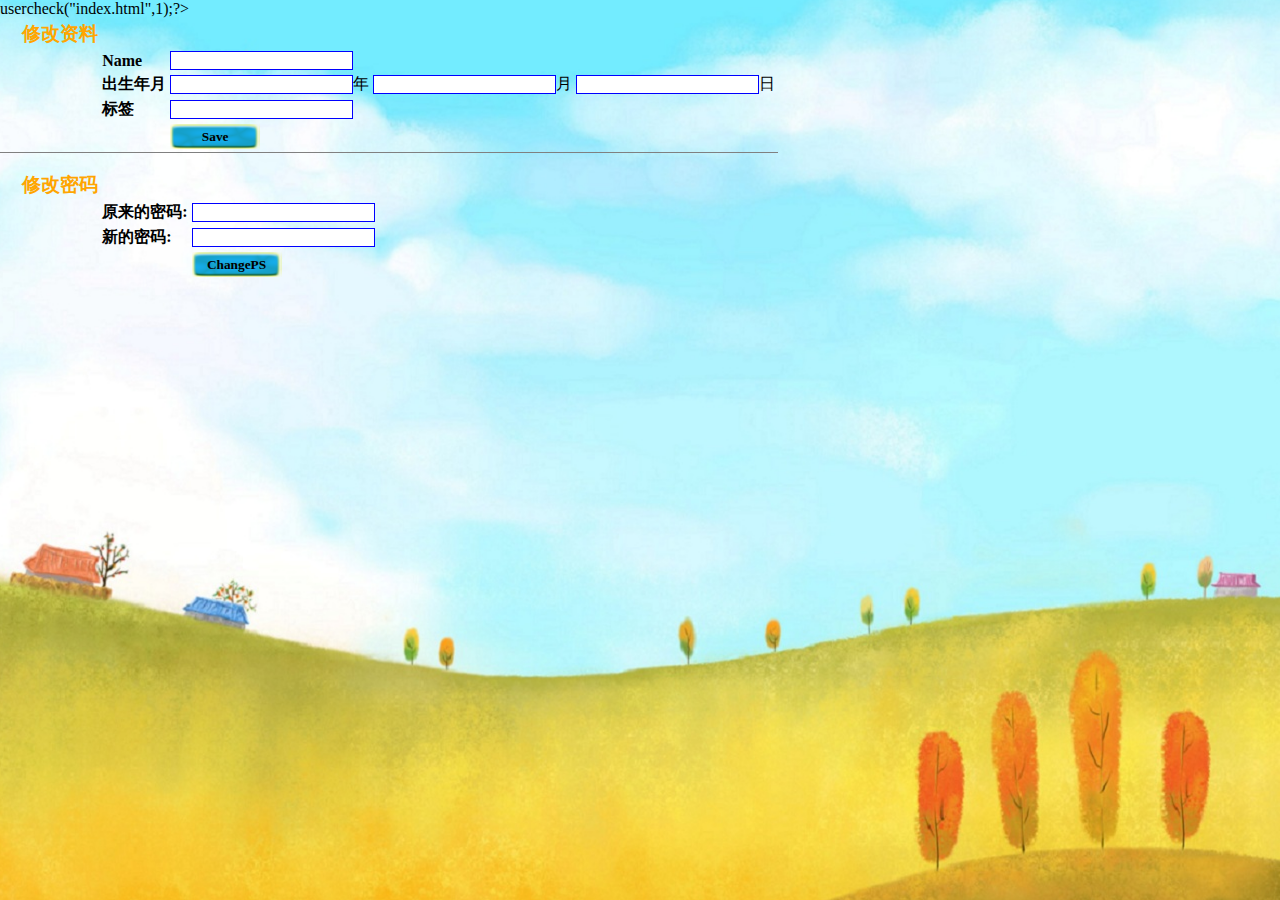
<file: modi_user.html>
<?php include("./php/Container.php"); $temp=new Container(0); $temp->usercheck("index.html",1);?>
<!DOCTYPE html PUBLIC "-//W3C//DTD XHTML 1.1//EN" "http://www.w3.org/TR/xhtml11/DTD/xhtml11.dtd">
<html xmlns="http://www.w3.org/1999/xhtml">
        <!--
	@author lvjiawei
	@version 0.1
	@copyright 2010
	-->
	<!--
	knock,2010.10
	Project: konck_image
	id表：
	Name ：name
	年   ：year
	月   ：month
	日   ：day
	标签 ：tap
	原�&#65533;�的密�&#65533;：orips
	新密�&#65533;：newps
	-->
	<head>
		<title>My Picture</title>
		<meta http-equiv="Content-Type" content="text/html; charset=utf-8" />
		<link rel="stylesheet" type="text/css" href="./css/index_css.css" />
		
	</head>
	<body>
		<div class="change">
			<div>
			<form name="form1" action="change.php" method="post">
				<table frame="below">
                <tr><td id="symbol">&nbsp;&nbsp;&nbsp;&nbsp;修改资料</td><td></td><td></td></tr>
				<tr><td></td><td id="orange"><p align="left">Name</p></td><td><input type="text" name="name" id="name" class="text"></td></tr>
				
				<tr><td></td><td id="orange"><p align="left">出生年月</p> </td><td><input type="text" name="year" class="text">年
				<input type="text" name="month" class="text">月
				<input type="text" name="day" class="text">日</td></tr>
				
				<tr><td></td><td id="orange"><p align="left">标签</p> </td><td><input type="text" name="tap" id="tap" class="text"></td></tr>
				<tr><td></td><td></td>
					<td><input type="submit" value="Save" class="button3">
					</td>
				</tr>
			</table>
			</form>
			</div>
			<div ></div>
			<div>
			<form name="form2" action="changepassword.php" method="post">
			   <table>
			   <tr><td id="symbol">&nbsp;&nbsp;&nbsp;&nbsp;&#20462;&#25913;&#23494;&#30721;</td><td></td><td></td></tr>
				
			   <tr><td></td><td id="orange"><p align="left">&#21407;&#26469;&#30340;&#23494;&#30721;:</p></td>
			        <td><input type="password" name="orips" id="orips" class="text"></td>
			   </tr>
			   <tr><td></td><td id="orange"><p align="left">&#26032;&#30340;&#23494;&#30721;:</p></td>
			        <td><input type="text" name="newps" id="newps" class="text"></td>
			   </tr>
			   <tr><td></td><td></td><td>
			   <input type="button" value="ChangePS" class="button3">
			   </td></tr>
			   </table>
			</div>
		</div>
</body>
</html>
</file>
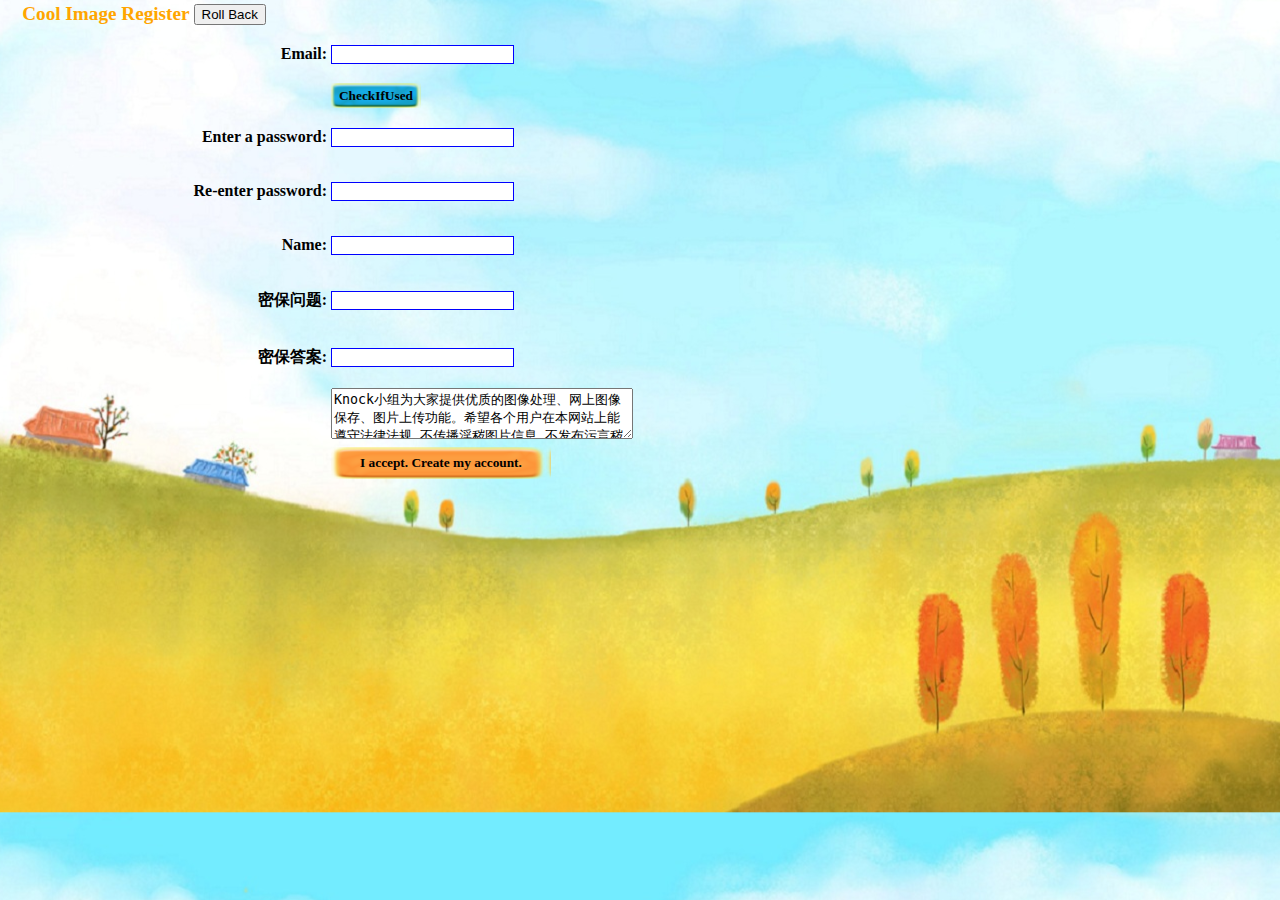
<file: signup.html>
﻿<!DOCTYPE html PUBLIC "-//W3C//DTD XHTML 1.1//EN" "http://www.w3.org/TR/xhtml11/DTD/xhtml11.dtd">
<html xmlns="http://www.w3.org/1999/xhtml">
	<!--
	knock,2010.10
	Project: konck_image
	@author lvjiawei
	@author zhuhaofeng
	@copyright 2010
	@version 0.1
	-->
	<head>
		<title>My Pictrue</title>
		<meta http-equiv="Content-Type" content="text/html; charset=utf-8" />
		<link rel="stylesheet" type="text/css" href="./css/index_css.css" />
		<script type="text/javascript" src="./js/check.js"></script>
		<script type="text/javascript" src="./js/jump.js"></script>
	</head>
	<body>
		<div class="signup">
			<form name="form1" action="action.php" method="post" onSubmit="return checkall()">
				<table>
                <tr><td id="symbol">&nbsp;&nbsp;&nbsp;&nbsp;Cool Image Register</td><td><input type="button" class="button" value="Roll Back" onclick="signin_jump1(3)"></td><td></td></tr>
				<tr><td><input type="hidden" name="action" id="action" value="signup"/></td><td id="orange"><p align="right">Email:</p></td><td><input type="text" name="email" id="email" class="text"></td></tr>
				<tr><td></td><td></td><td><input type="button" value="CheckIfUsed" class="button3" onclick="return CheckIfUsed()"></td></tr>
				<tr><td></td><td id="orange"><p align="right">Enter a password:</p> </td><td><input type="password" name="ps" id="ps" class="text"></td></tr>
				<tr><td></td><td id="orange"><p align="right">Re-enter password:</p> </td><td><input type="password" name="ps2" id="ps2" class="text"></td></tr>
				<tr><td></td><td id="orange"><p align="right">Name:</p></td><td><input type="text" name="name" id="name" class="text"></td></tr>
				<!--<tr><td id="orange"><p>Birthyear:</p> </td><td><input type="text" name="byear" id="byear" class="text"></td></tr>-->
				<tr><td></td><td id="orange"><p align="right">&#23494;&#20445;&#38382;&#39064;:</p> </td><td><input type="text" name="pwquestion" id="pwquestion" class="text"></td></tr>
				<tr><td></td><td id="orange"><p align="right">&#23494;&#20445;&#31572;&#26696;:</p> </td><td><input type="text" name="pwanswer" id="pwanswer" class="text"></td></tr>
				<!--那个出生日期什么的其实�&#65533;�以�&#65533;�&#65533;，你觉得怎么好就怎么填啊-->
				<tr><td></td><td></td><td><textarea rows="3" cols="35" readonly="true"
                        name="S1">Knock&#23567;&#32452;&#20026;&#22823;&#23478;&#25552;&#20379;&#20248;&#36136;&#30340;&#22270;&#20687;&#22788;&#29702;&#12289;&#32593;&#19978;&#22270;&#20687;&#20445;&#23384;&#12289;&#22270;&#29255;&#19978;&#20256;&#21151;&#33021;&#12290;&#24076;&#26395;&#21508;&#20010;&#29992;&#25143;&#22312;&#26412;&#32593;&#31449;&#19978;&#33021;&#36981;&#23432;&#27861;&#24459;&#27861;&#35268;,&#19981;&#20256;&#25773;&#28139;&#31229;&#22270;&#29255;&#20449;&#24687;,&#19981;&#21457;&#24067;&#27745;&#35328;&#31229;&#35821;,&#19981;&#21457;&#24067;&#21453;&#20826;&#21453;&#31038;&#20250;&#30340;&#35328;&#35770;&#21450;&#22270;&#29255;&#12290;&#36829;&#32773;&#21024;&#21495;,&#24182;&#20445;&#30041;&#36861;&#31350;&#27861;&#24459;&#36131;&#20219;&#30340;&#26435;&#21033;</textarea></td>
				<tr><td></td><td></td>
					<td><input type="submit" value="I accept. Create my account." class="button4">
					</td>
				</tr>
			</table>
			</form>
		</div>
	</body>
</html>
</file>
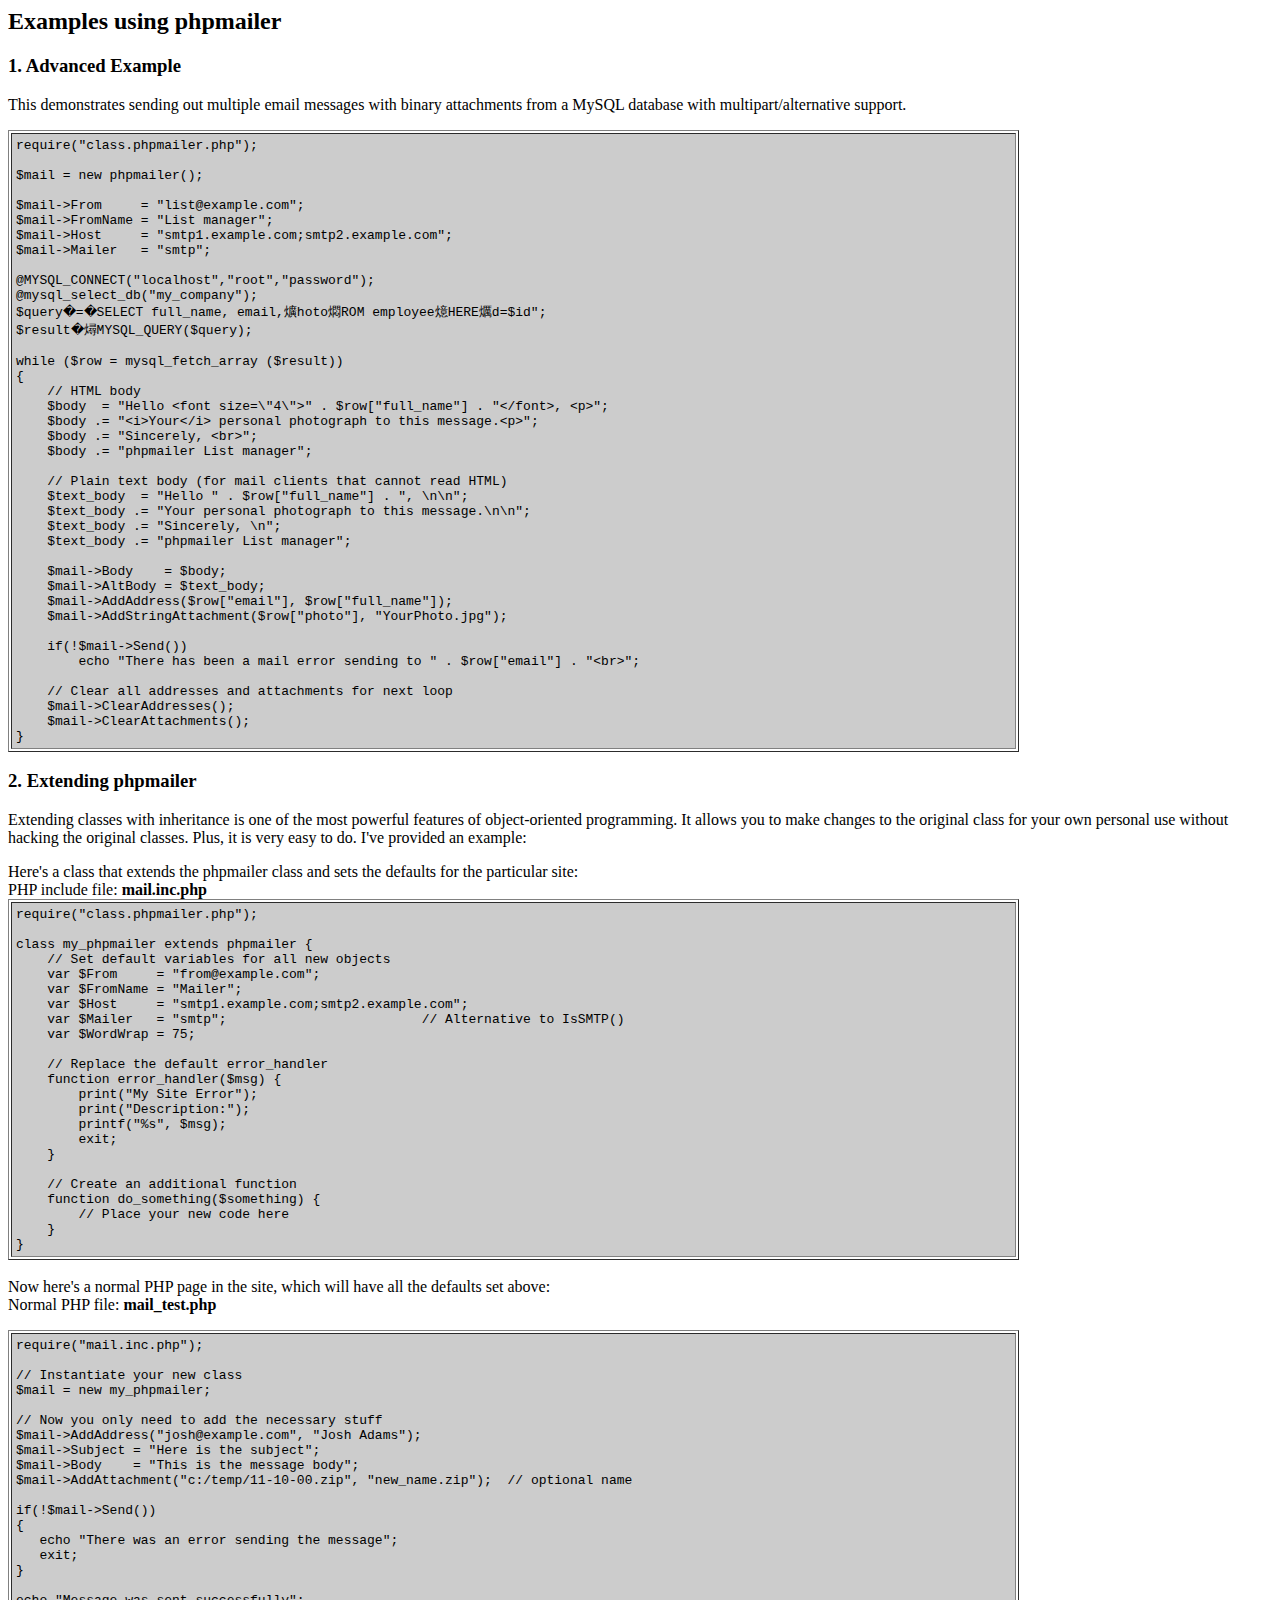
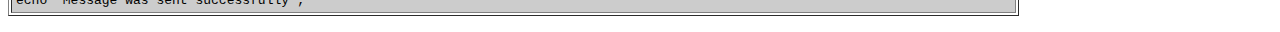
<file: lib/ext/docs/extending.html>
<html>
<head>
<title>Examples using phpmailer</title>
</head>

<body bgcolor="#FFFFFF">

<h2>Examples using phpmailer</h2>

<h3>1. Advanced Example</h3>
<p>

This demonstrates sending out multiple email messages with binary attachments
from a MySQL database with multipart/alternative support.<p>
<table cellpadding="4" border="1" width="80%">
<tr>
<td bgcolor="#CCCCCC">
<pre>
require("class.phpmailer.php");

$mail = new phpmailer();

$mail->From     = "list@example.com";
$mail->FromName = "List manager";
$mail->Host     = "smtp1.example.com;smtp2.example.com";
$mail->Mailer   = "smtp";

@MYSQL_CONNECT("localhost","root","password");
@mysql_select_db("my_company");
$query�=�SELECT full_name, email,爌hoto燜ROM employee燱HERE爄d=$id";
$result�燖MYSQL_QUERY($query);

while ($row = mysql_fetch_array ($result))
{
    // HTML body
    $body  = "Hello &lt;font size=\"4\"&gt;" . $row["full_name"] . "&lt;/font&gt;, &lt;p&gt;";
    $body .= "&lt;i&gt;Your&lt;/i&gt; personal photograph to this message.&lt;p&gt;";
    $body .= "Sincerely, &lt;br&gt;";
    $body .= "phpmailer List manager";

    // Plain text body (for mail clients that cannot read HTML)
    $text_body  = "Hello " . $row["full_name"] . ", \n\n";
    $text_body .= "Your personal photograph to this message.\n\n";
    $text_body .= "Sincerely, \n";
    $text_body .= "phpmailer List manager";

    $mail->Body    = $body;
    $mail->AltBody = $text_body;
    $mail->AddAddress($row["email"], $row["full_name"]);
    $mail->AddStringAttachment($row["photo"], "YourPhoto.jpg");

    if(!$mail->Send())
        echo "There has been a mail error sending to " . $row["email"] . "&lt;br&gt;";

    // Clear all addresses and attachments for next loop
    $mail->ClearAddresses();
    $mail->ClearAttachments();
}
</pre>
</td>
</tr>
</table>
<p>

<h3>2. Extending phpmailer</h3>
<p>

Extending classes with inheritance is one of the most
powerful features of object-oriented
programming.  It allows you to make changes to the
original class for your
own personal use without hacking the original
classes.  Plus, it is very
easy to do. I've provided an example:

<p>
Here's a class that extends the phpmailer class and sets the defaults
for the particular site:<br>
PHP include file: <b>mail.inc.php</b>


<table cellpadding="4" border="1" width="80%">
<tr>
<td bgcolor="#CCCCCC">
<pre>
require("class.phpmailer.php");

class my_phpmailer extends phpmailer {
    // Set default variables for all new objects
    var $From     = "from@example.com";
    var $FromName = "Mailer";
    var $Host     = "smtp1.example.com;smtp2.example.com";
    var $Mailer   = "smtp";                         // Alternative to IsSMTP()
    var $WordWrap = 75;

    // Replace the default error_handler
    function error_handler($msg) {
        print("My Site Error");
        print("Description:");
        printf("%s", $msg);
        exit;
    }

    // Create an additional function
    function do_something($something) {
        // Place your new code here
    }
}
</td>
</tr>
</table>
<br>

Now here's a normal PHP page in the site, which will have all the defaults set
above:<br>
Normal PHP file: <b>mail_test.php</b>
<p>

<table cellpadding="4" border="1" width="80%">
<tr>
<td bgcolor="#CCCCCC">
<pre>
require("mail.inc.php");

// Instantiate your new class
$mail = new my_phpmailer;

// Now you only need to add the necessary stuff
$mail->AddAddress("josh@example.com", "Josh Adams");
$mail->Subject = "Here is the subject";
$mail->Body    = "This is the message body";
$mail->AddAttachment("c:/temp/11-10-00.zip", "new_name.zip");  // optional name

if(!$mail->Send())
{
   echo "There was an error sending the message";
   exit;
}

echo "Message was sent successfully";
</pre>
</td>
</tr>
</table>


</body>
</html>
</file>
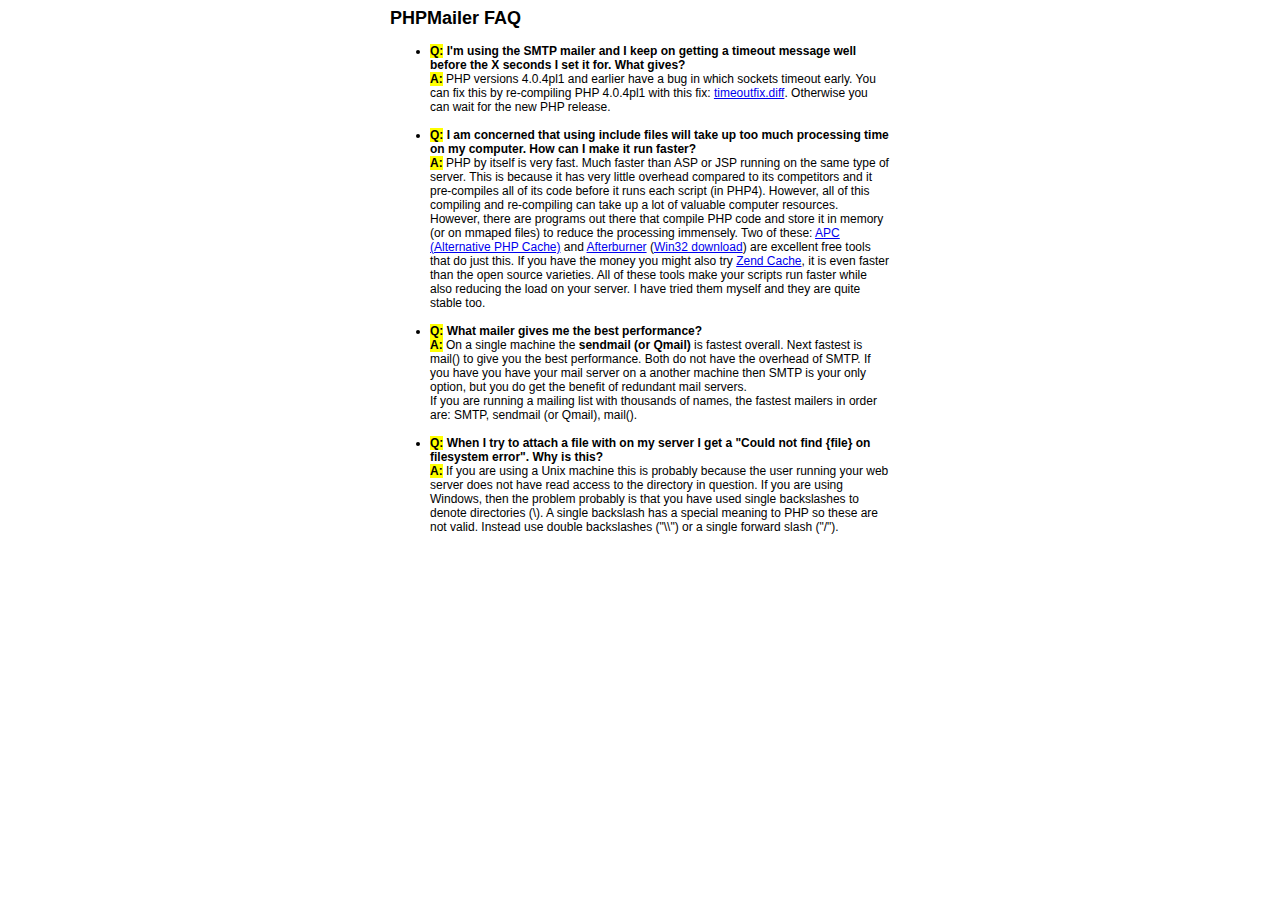
<file: lib/ext/docs/faq.html>
﻿<html>
<head>
<title>PHPMailer FAQ</title>
<style>
body, p {
  font-family: Arial, Helvetica, sans-serif;
  font-size: 12px;
}
div.width {
  width: 500px;
  text-align: left;
}
</style>
</head>
<body bgcolor="#FFFFFF">
<center>
<div class="width">
<h2>PHPMailer FAQ</h2>
<ul>

  <li><b style="background-color: #FFFF00">Q:</b> <b>I&#039;m using the SMTP mailer and I keep on getting a timeout message
  well before the X seconds I set it for.  What gives?</b><br />
  <b style="background-color: #FFFF00">A:</b> PHP versions 4.0.4pl1 and earlier have a bug in which sockets timeout
  early.  You can fix this by re-compiling PHP 4.0.4pl1 with this fix:
  <a href="timeoutfix.diff">timeoutfix.diff</a>. Otherwise you can wait for the new PHP release.<br /><br /></li>

  <li><b style="background-color: #FFFF00">Q:</b> <b>I am concerned that using include files will take up too much
  processing time on my computer.  How can I make it run faster?</b><br />
  <b style="background-color: #FFFF00">A:</b>  PHP by itself is very fast.  Much faster than ASP or JSP running on
  the same type of server.  This is because it has very little overhead compared
  to its competitors and it pre-compiles all of
  its code before it runs each script (in PHP4).  However, all of
  this compiling and re-compiling can take up a lot of valuable
  computer resources.  However, there are programs out there that compile
  PHP code and store it in memory (or on mmaped files) to reduce the
  processing immensely.  Two of these: <a href="http://apc.communityconnect.com">APC
  (Alternative PHP Cache)</a> and <a href="http://bwcache.bware.it/index.htm">Afterburner</a>
  (<a href="http://www.mm4.de/php4win/mod_php4_win32/">Win32 download</a>)
  are excellent free tools that do just this.  If you have the money
  you might also try <a href="http://www.zend.com">Zend Cache</a>, it is
  even faster than the open source varieties.  All of these tools make your
  scripts run faster while also reducing the load on your server. I have tried
  them myself and they are quite stable too.<br /><br /></li>

  <li><b style="background-color: #FFFF00">Q:</b> <b>What mailer gives me the best performance?</b><br />
  <b style="background-color: #FFFF00">A:</b> On a single machine the <b>sendmail (or Qmail)</b> is fastest overall.
  Next fastest is mail() to give you the best performance. Both do not have the overhead of SMTP.
  If you have you have your mail server on a another machine then
  SMTP is your only option, but you do get the benefit of redundant mail servers.<br />
  If you are running a mailing list with thousands of names, the fastest mailers in order are: SMTP, sendmail (or Qmail), mail().<br /><br /></li>

  <li><b style="background-color: #FFFF00">Q:</b> <b>When I try to attach a file with on my server I get a
  "Could not find {file} on filesystem error".  Why is this?</b><br />
  <b style="background-color: #FFFF00">A:</b> If you are using a Unix machine this is probably because the user
  running your web server does not have read access to the directory in question.  If you are using Windows,
  then the problem probably is that you have used single backslashes to denote directories (\).
  A single backslash has a special meaning to PHP so these are not
  valid.  Instead use double backslashes ("\\") or a single forward
  slash ("/").<br /><br /></li>

</ul>

</div>
</center>

</body>
</html>
</file>
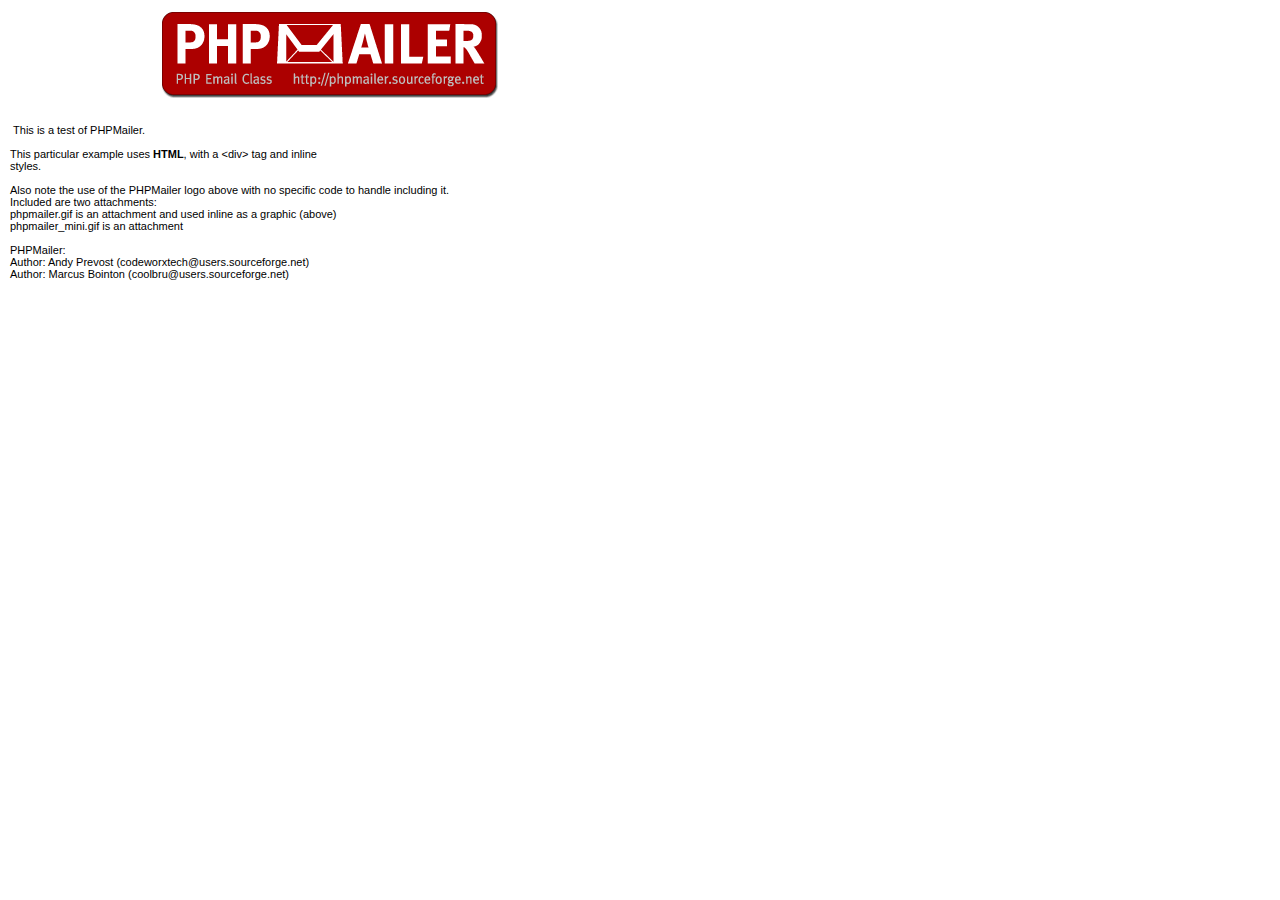
<file: lib/ext/examples/contents.html>
<body style="margin: 10px;">
<div style="width: 640px; font-family: Arial, Helvetica, sans-serif; font-size: 11px;">
<div align="center"><img src="images/phpmailer.gif" style="height: 90px; width: 340px"></div><br>
<br>
&nbsp;This is a test of PHPMailer.<br>
<br>
This particular example uses <strong>HTML</strong>, with a &lt;div&gt; tag and inline<br>
styles.<br>
<br>
Also note the use of the PHPMailer logo above with no specific code to handle
including it.<br />
Included are two attachments:<br />
phpmailer.gif is an attachment and used inline as a graphic (above)<br />
phpmailer_mini.gif is an attachment<br />
<br />
PHPMailer:<br />
Author: Andy Prevost (codeworxtech@users.sourceforge.net)<br />
Author: Marcus Bointon (coolbru@users.sourceforge.net)<br />
</div>
</body>
</file>
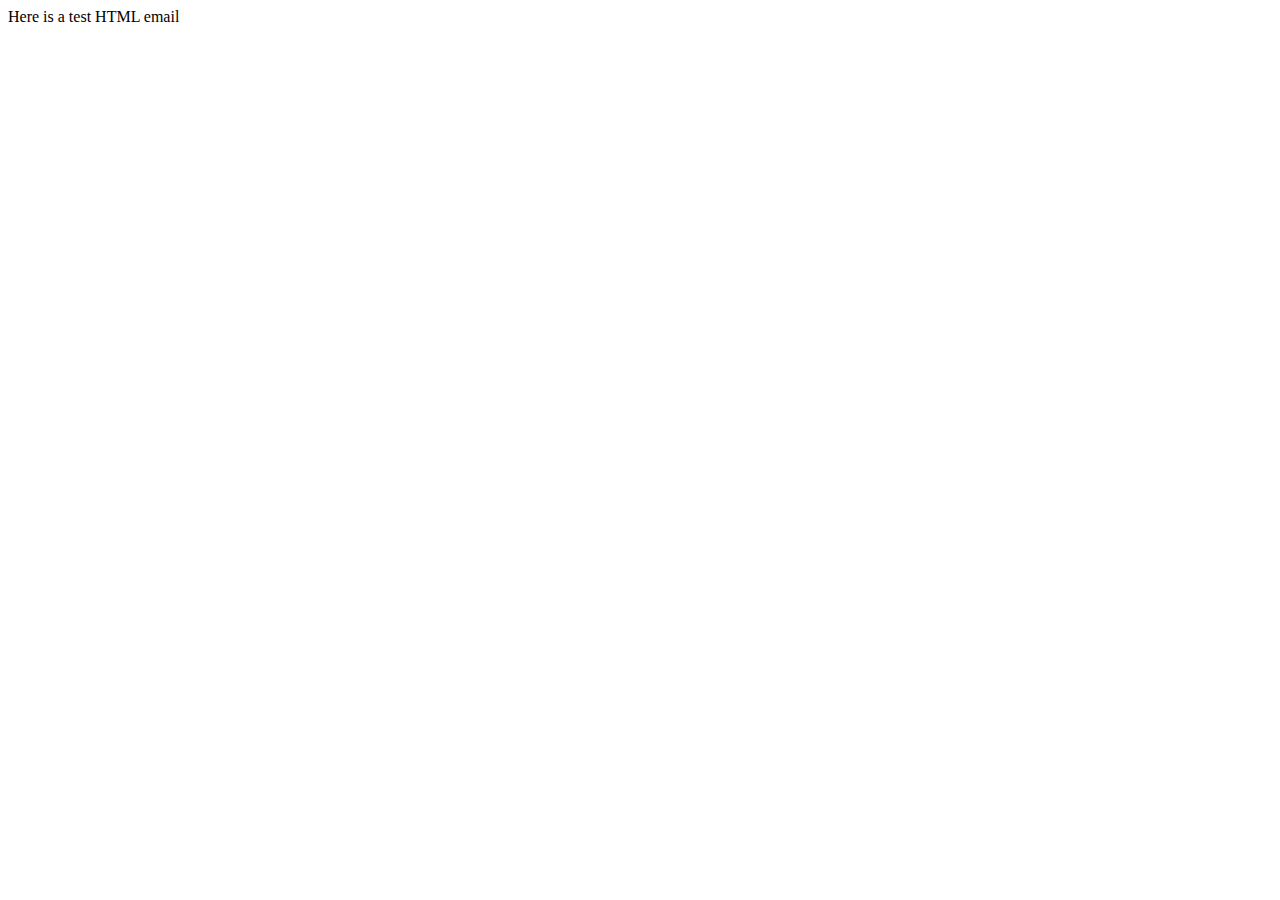
<file: lib/ext/test/contents.html>
<!DOCTYPE HTML PUBLIC "-//W3C//DTD HTML 4.01 Transitional//EN">
<html>
  <head>
    <title>Email test</title>
    <meta http-equiv="Content-Type" content="text/html; charset=UTF-8">
  </head>
  <body>
	<p>Here is a test HTML email</p>
  </body>
</html>
</file>
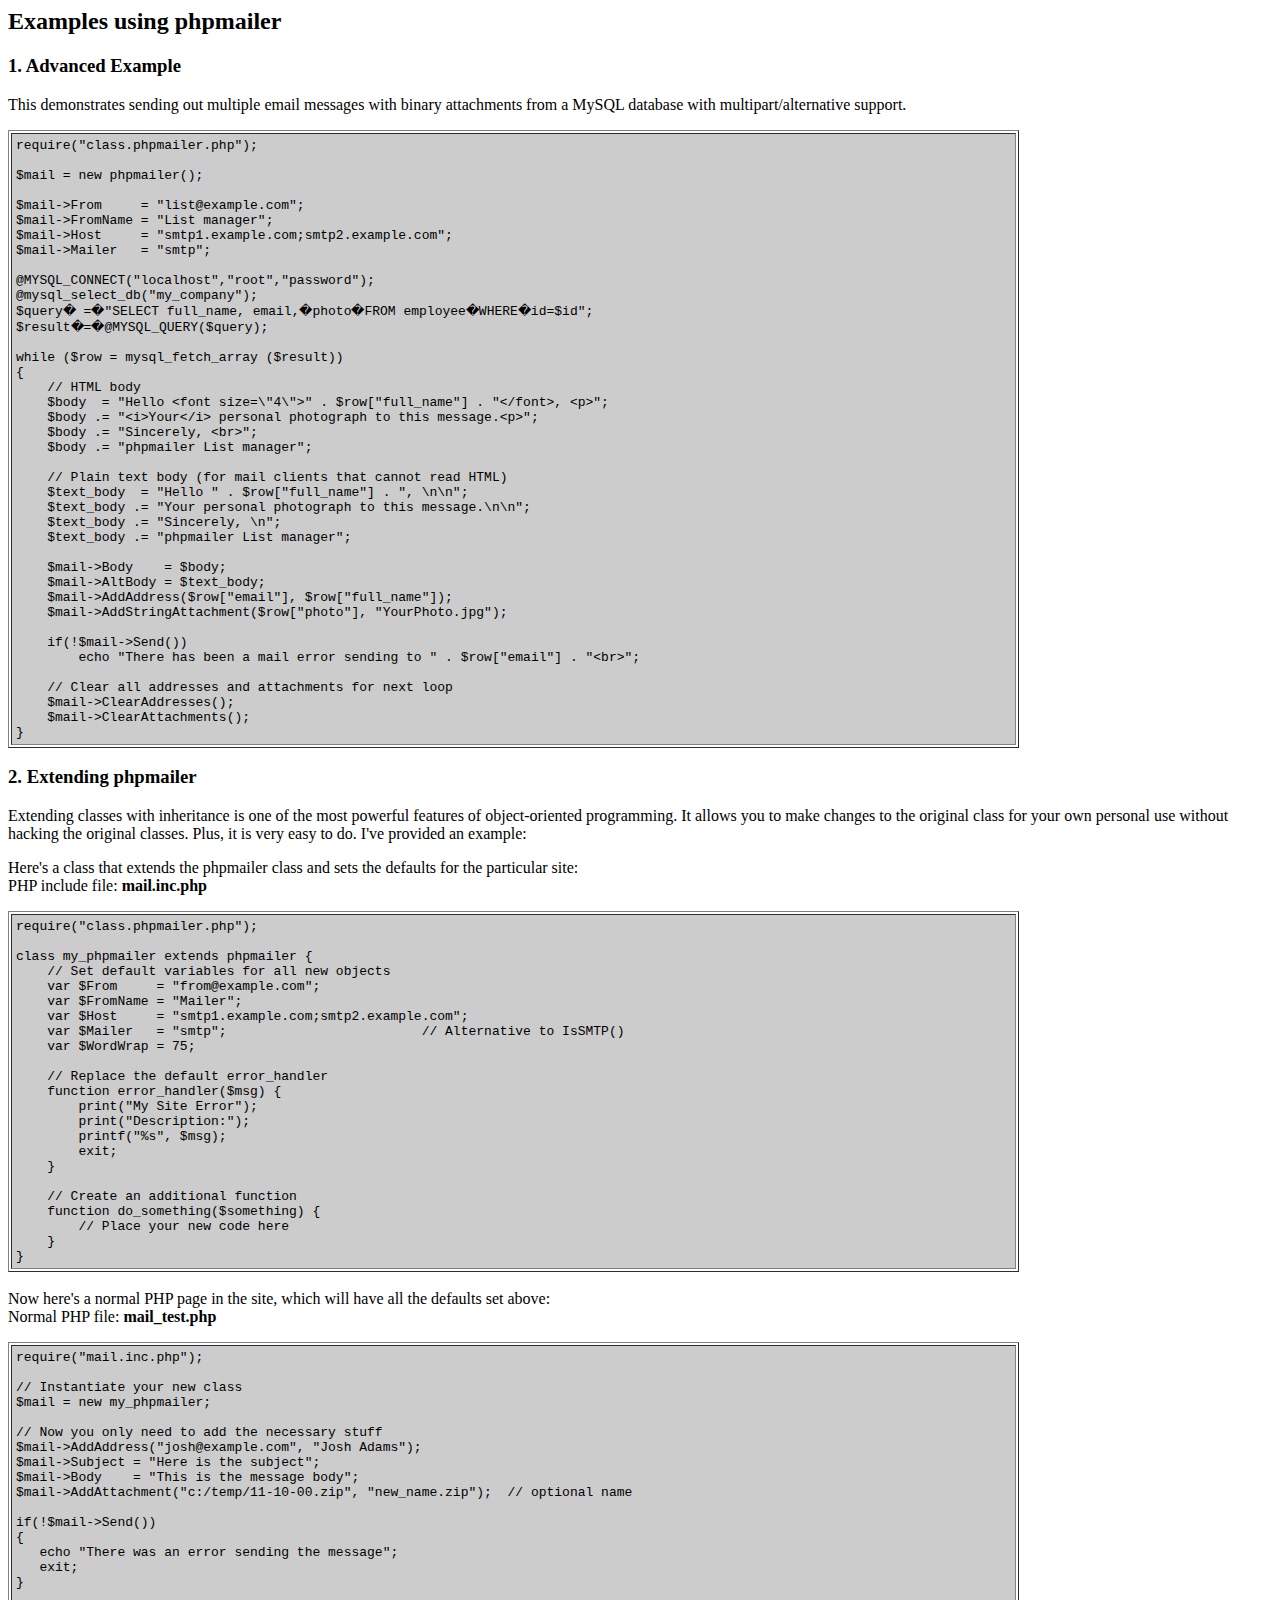
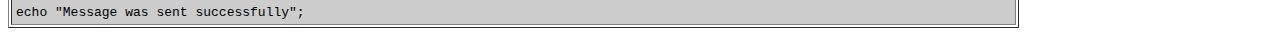
<file: library/Mailer/docs/extending.html>
<html>
<head>
<title>Examples using phpmailer</title>
</head>

<body bgcolor="#FFFFFF">

<h2>Examples using phpmailer</h2>

<h3>1. Advanced Example</h3>
<p>

This demonstrates sending out multiple email messages with binary attachments
from a MySQL database with multipart/alternative support.<p>
<table cellpadding="4" border="1" width="80%">
<tr>
<td bgcolor="#CCCCCC">
<pre>
require("class.phpmailer.php");

$mail = new phpmailer();

$mail->From     = "list@example.com";
$mail->FromName = "List manager";
$mail->Host     = "smtp1.example.com;smtp2.example.com";
$mail->Mailer   = "smtp";

@MYSQL_CONNECT("localhost","root","password");
@mysql_select_db("my_company");
$query� =�"SELECT full_name, email,�photo�FROM employee�WHERE�id=$id";
$result�=�@MYSQL_QUERY($query);

while ($row = mysql_fetch_array ($result))
{
    // HTML body
    $body  = "Hello &lt;font size=\"4\"&gt;" . $row["full_name"] . "&lt;/font&gt;, &lt;p&gt;";
    $body .= "&lt;i&gt;Your&lt;/i&gt; personal photograph to this message.&lt;p&gt;";
    $body .= "Sincerely, &lt;br&gt;";
    $body .= "phpmailer List manager";

    // Plain text body (for mail clients that cannot read HTML)
    $text_body  = "Hello " . $row["full_name"] . ", \n\n";
    $text_body .= "Your personal photograph to this message.\n\n";
    $text_body .= "Sincerely, \n";
    $text_body .= "phpmailer List manager";

    $mail->Body    = $body;
    $mail->AltBody = $text_body;
    $mail->AddAddress($row["email"], $row["full_name"]);
    $mail->AddStringAttachment($row["photo"], "YourPhoto.jpg");

    if(!$mail->Send())
        echo "There has been a mail error sending to " . $row["email"] . "&lt;br&gt;";

    // Clear all addresses and attachments for next loop
    $mail->ClearAddresses();
    $mail->ClearAttachments();
}
</pre>
</td>
</tr>
</table>
<p>

<h3>2. Extending phpmailer</h3>
<p>

Extending classes with inheritance is one of the most
powerful features of object-oriented
programming.  It allows you to make changes to the
original class for your
own personal use without hacking the original
classes.  Plus, it is very
easy to do. I've provided an example:

<p>
Here's a class that extends the phpmailer class and sets the defaults
for the particular site:<br>
PHP include file: <b>mail.inc.php</b>
<p>

<table cellpadding="4" border="1" width="80%">
<tr>
<td bgcolor="#CCCCCC">
<pre>
require("class.phpmailer.php");

class my_phpmailer extends phpmailer {
    // Set default variables for all new objects
    var $From     = "from@example.com";
    var $FromName = "Mailer";
    var $Host     = "smtp1.example.com;smtp2.example.com";
    var $Mailer   = "smtp";                         // Alternative to IsSMTP()
    var $WordWrap = 75;

    // Replace the default error_handler
    function error_handler($msg) {
        print("My Site Error");
        print("Description:");
        printf("%s", $msg);
        exit;
    }

    // Create an additional function
    function do_something($something) {
        // Place your new code here
    }
}
</td>
</tr>
</table>
<br>

Now here's a normal PHP page in the site, which will have all the defaults set
above:<br>
Normal PHP file: <b>mail_test.php</b>
<p>

<table cellpadding="4" border="1" width="80%">
<tr>
<td bgcolor="#CCCCCC">
<pre>
require("mail.inc.php");

// Instantiate your new class
$mail = new my_phpmailer;

// Now you only need to add the necessary stuff
$mail->AddAddress("josh@example.com", "Josh Adams");
$mail->Subject = "Here is the subject";
$mail->Body    = "This is the message body";
$mail->AddAttachment("c:/temp/11-10-00.zip", "new_name.zip");  // optional name

if(!$mail->Send())
{
   echo "There was an error sending the message";
   exit;
}

echo "Message was sent successfully";
</pre>
</td>
</tr>
</table>
</p>

</body>
</html>
</file>
<file: css/index_css.css>
body
{
	background:url("../images/1.jpg") repeat scroll 66% 33% transparent;
	font-family:"Microsoft YaHei";
	margin:0;
}

.button1
{
	font-family:"Microsoft YaHei";
	background-color:Transparent;
	width:60px;
	height:25px;
	background-image:url("../images/button1.png");
	border:0;
	cursor:pointer;
	font-weight:bold;
	float:left;
}
.button2
{
	font-family:"Microsoft YaHei";
	background-color:Transparent;
	width:95px;
	height:33px;
	background-image:url("../images/button2.png");
	border:0;
	cursor:pointer;
	font-weight:bold;
}
.button3
{
	font-family:"Microsoft YaHei";
	background-color:Transparent;
	width:90px;
	height:25px;
	background-image:url("../images/button3.png");
	border:0;
	cursor:pointer;
	font-weight:bold;
	float:left;
}
.button4
{
	font-family:"Microsoft YaHei";
	background-color:Transparent;
	width:220px;
	height:32px;
	background-image:url("../images/button4.png");
	border:0;
	cursor:pointer;
	font-weight:bold;
	float:left;
}
.button5
{
	font-family:"Microsoft YaHei";
	background-color:Transparent;
	width:60px;
	height:25px;
	background-image:url("../images/button5.png");
	border:0;
	cursor:pointer;
	font-weight:bold;
	float:center;
	color:white;
}
.toolbutton
{	
	border:0;
	cursor:pointer;
	background-color:Transparent;
	background-image:url("../images/tool_button.png");
	font-family:"Microsoft YaHei";
	width:45px;
	height:43px;
}
#orange
{
	color:black;
	font-weight:bold;
}
#blue
{
	color:orange;
	font-weight:bold;
	font-size:130%;
	text-align:center;
}
#symbol
{        
	color:orange;
	font-weight:bold;
	font-size:120%;
	text-align:right;	
}
.text
{
    border-color:blue;
    border-width: thin;
    border-style: solid;
}
.signback
{
	
	margin-left: auto;
	margin-right: auto;
	width:800px;
	opacity: 0.9;
	height: 794px;
	position:relative;
	background-image: url("../images/signback.png");
	/*background-repeat:no-repeat;
	*/align:center;
	
}
h2
{
	position:relative;
	top:10px;
	text-align:center;
}
.Sign
{
	width:270px;
	height:auto;
	position:relative;
	top:370px;
	left:300px; 
	margin-top:auto; margin-bottom: auto;
}
</file>
